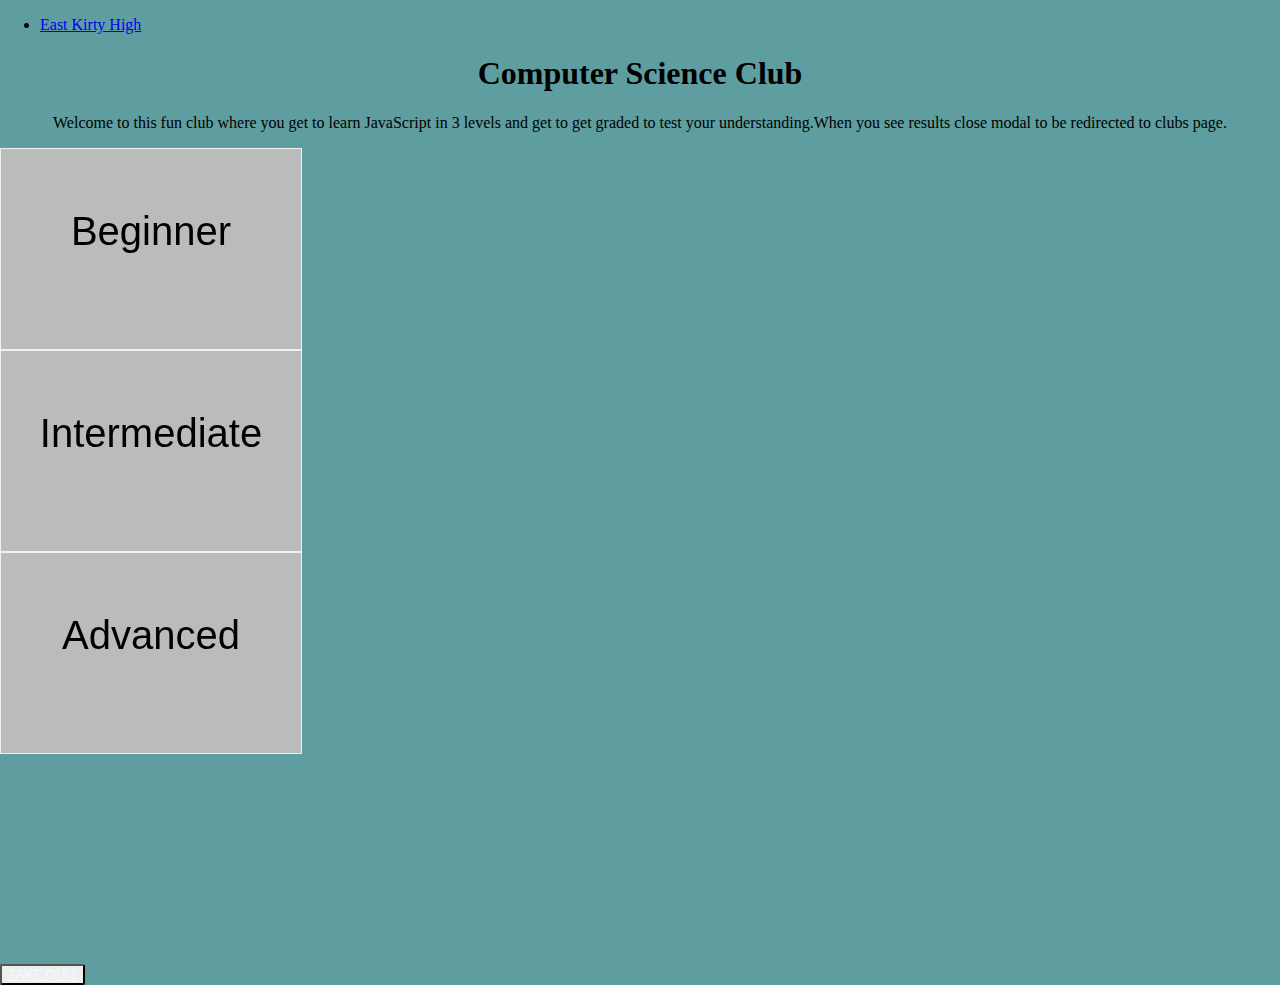
<file: computerclub.html>
<!DOCTYPE html>
<html>
    <head>
        <meta name="viewport" content="width=device-width, initial-scale=1">
        <link href="https://cdn.jsdelivr.net/npm/bootstrap@5.0.2/dist/css/bootstrap.min.css" rel="stylesheet" integrity="sha384-EVSTQN3/azprG1Anm3QDgpJLIm9Nao0Yz1ztcQTwFspd3yD65VohhpuuCOmLASjC" crossorigin="anonymous">
        <link rel="stylesheet" href="css/styles.css">
    </head>
    <body>
        <nav class="navbar navbar-expand-sm bg-dark navbar-dark">
            <div class="container-fluid">
                <div class="collapse navbar-collapse" id="mynavbar">
                    <ul class="navbar-nav me-auto">
                        <li class="nav-item">
                        <a class="nav-link" href="index.html">East Kirty High</a>
                        </li>
                    </ul>
                </div>
            </div>
        </nav>
        <h1 style="text-align:center;">Computer Science Club</h1>
        <p style="text-align: center;">Welcome to this fun club where you get to learn JavaScript in 3 levels and get to get graded to test your understanding.When you see results close modal to be redirected to clubs page.</p>
        <p class="hide">Click only when you take an exam</p>
        <div class="container">
            <div class="row">
                <div class="col-md-4">
                    <div class="flip-card">
                        <div class="flip-card-inner">
                            <div class="flip-card-front">
                                <p style="font-size:40px;" class="clubText">Beginner</p>
                                
                            </div>
                            <div class="flip-card-back">
                                <h1>HTML</h1>
                                <p>You rock !!!!</p>
                                <p>We love that guy</p>
                            </div>
                        </div>
                    </div>
                </div>
                <div class="col-md-4">
                    <div class="flip-card">
                        <div class="flip-card-inner">
                            <div class="flip-card-front">
                                <p style="font-size:40px;" class="clubText">Intermediate</p>
                                
                            </div>
                            <div class="flip-card-back">
                                <h1>HTML,CSS</h1>
                                <p>Lets Push</p>
                                <p>Hey Intermediater</p>
                            </div>
                        </div>
                    </div>
                </div>
                <div class="col-md-4">
                    <div class="flip-card">
                        <div class="flip-card-inner">
                            <div class="flip-card-front">
                                <p style="font-size:40px;" class="clubText">Advanced</p>
                                
                            </div>
                            <div class="flip-card-back">
                                <h1>HTML,CSS,JAVA SCRIPT</h1>
                                <p>Congrats for this far</p>
                                <p>Hey Advancer</p>
                            </div>
                        </div>
                    </div>
                </div>
            </div>
        </div> <br>
        <button type="button" class="btn btn-dark d-grid gap-2 col-6 mx-auto"><a href="quiz.html" style="color:ghostwhite">TAKE QUIZ</a></button>
        <script src="https://code.jquery.com/jquery-3.3.1.min.js" integrity="sha256-FgpCb/KJQlLNfOu91ta32o/NMZxltwRo8QtmkMRdAu8=" crossorigin="anonymous"></script>
        <script src="js/script.js"></script>
    </body>
</html>
</file>
<file: css/styles.css>
body{
    background-color: cadetblue;
    margin:0%;
}
img{
    width:100%;
    /* height:auto;  */
}
.results{
    display:none;
}
.hide {
    display: none;
}
  
/* button:hover + .hide {
display: block;
color: red;
float:right;
} */
source{
    object-fit: contain;
    max-width: 100%;
    max-height: 100%;
    width: auto;
    height: auto;
 }
 .container{
    background-color: cadetblue;
 }
.flip-card {
    background-color: transparent;
    width: 300px;
    height: 200px;
    border: 1px solid #f1f1f1;
    perspective: 1000px; /* Remove this if you don't want the 3D effect */
  }
  
  /* This container is needed to position the front and back side */
  .flip-card-inner {
    position: relative;
    width: 100%;
    height: 100%;
    text-align: center;
    transition: transform 0.8s;
    transform-style: preserve-3d;
  }
  
  /* Do an horizontal flip when you move the mouse over the flip box container */
  .flip-card:hover .flip-card-inner {
    transform: rotateY(180deg);
  }
  
  /* Position the front and back side */
  .flip-card-front, .flip-card-back {
    position: absolute;
    width: 100%;
    height: 100%;
    -webkit-backface-visibility: hidden; /* Safari */
    backface-visibility: hidden;
  }
  .clubText{
    width:300px;
    height:300px;
    font-family:'Segoe UI', Tahoma, Geneva, Verdana, sans-serif;
    margin-top: 60px;;
  }
  /* Style the front side (fallback if image is missing) */
  .flip-card-front {
    background-color: #bbb;
    color: black;
  }
  
  /* Style the back side */
  .flip-card-back {
    background-color:darksalmon;
    color: white;
    transform: rotateY(180deg);
  }
  button{
    margin-top:15%;
    border-radius: 6%;
  }
</file>
